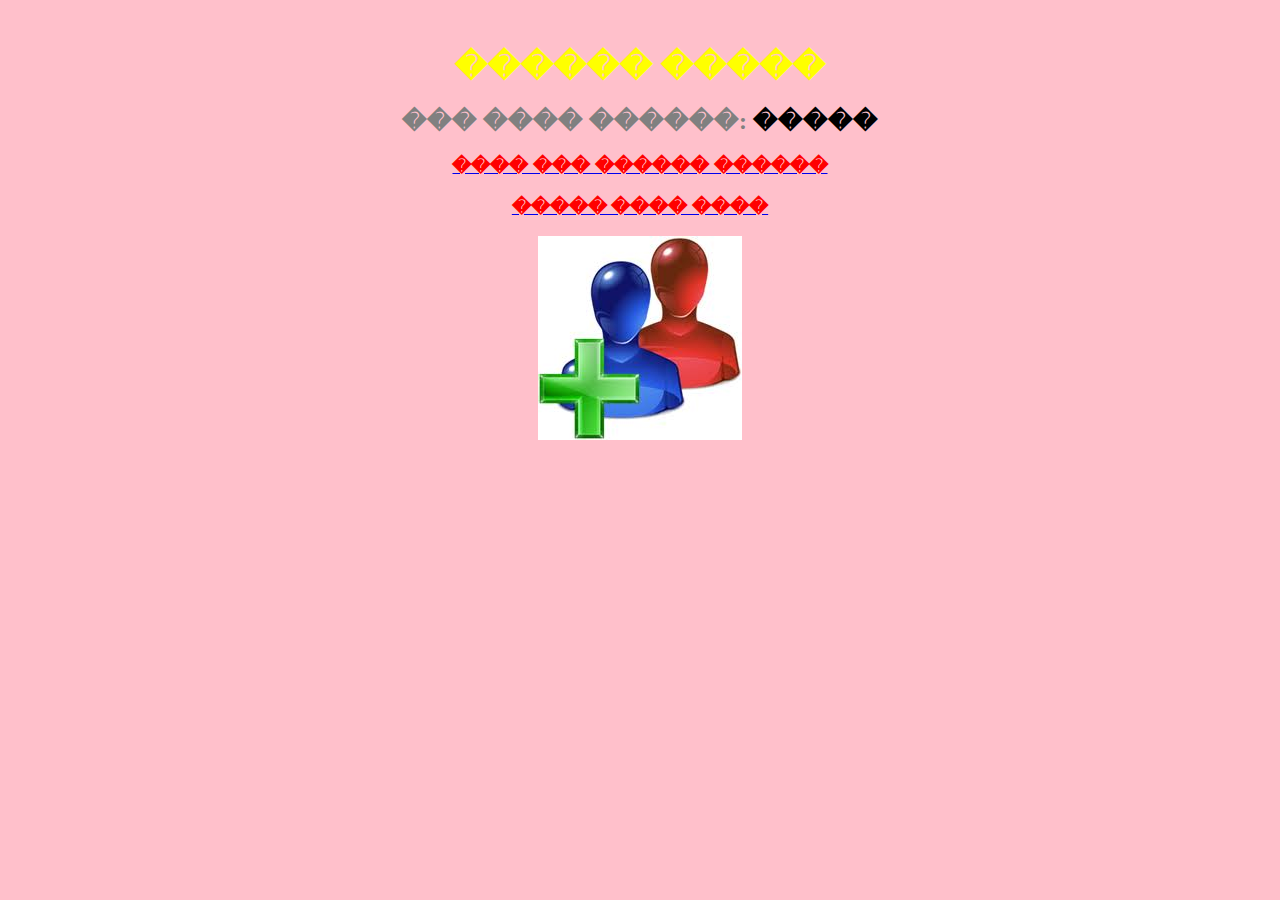
<file: index.html>
<html>
    <head>    
        <title>������ ��������</title>
	</head>
    <body bgcolor="pink">
        <center>        
        </br>
		<h1><font color="yellow">������ �����</font> </h1>
        <h2><font color="#808080">��� ���� ������: </font>����� </h2>
        <h3> <a href="login.html"><font color="red" > ���� ��� ������ ������</font> </a></h3>
		<h3> <a href="inscription.html"><font color="red" >����� ���� ����</font> </a></h3>
        <a href="login.html"><img src="images/ajouter.jpg"></a></br>
        </center>
    </body>

</html>
</file>
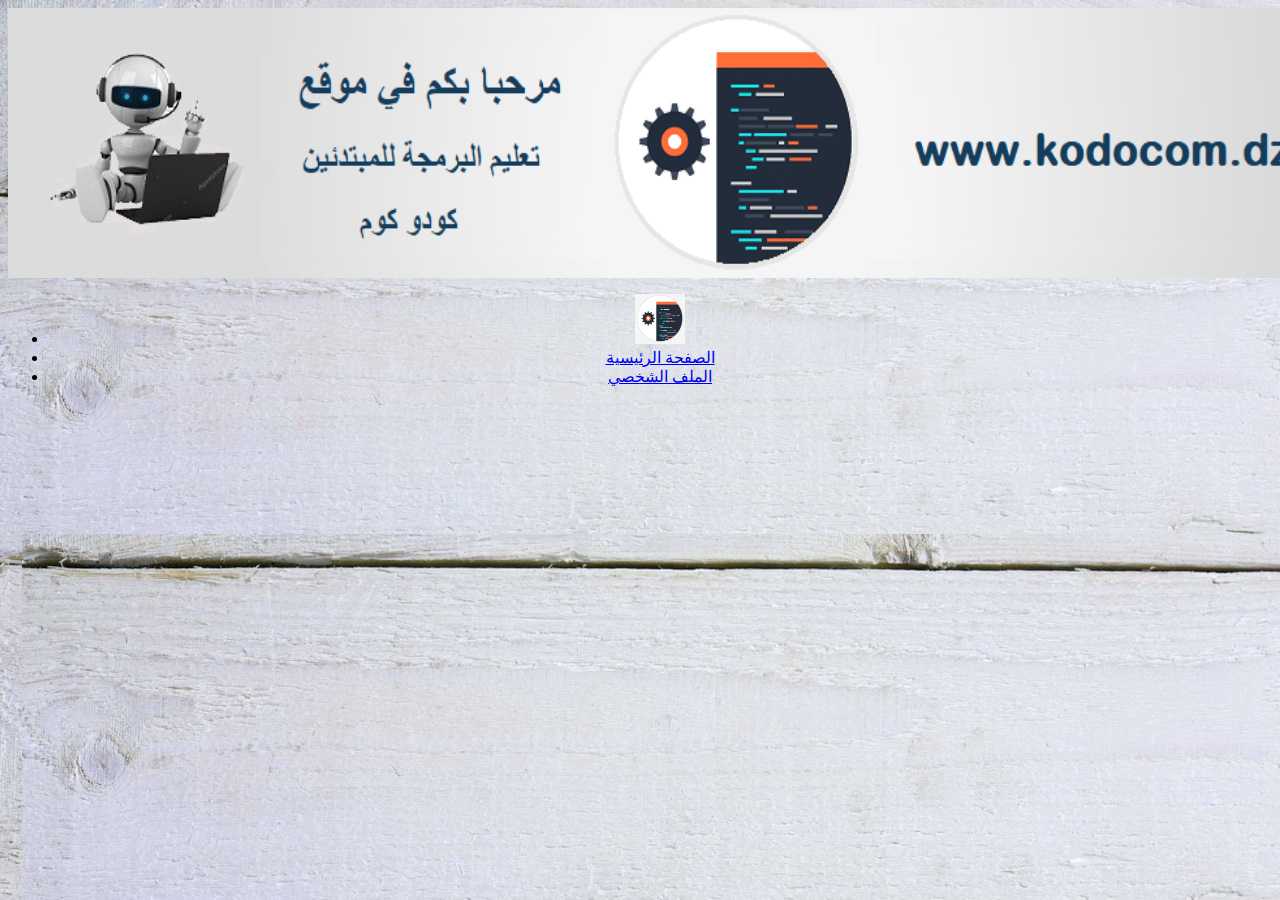
<file: eduction.html>
<html>
    <head>    
        <title>صفحة المستخدم</title>		
	    <link rel="stylesheet" type="text/css" href="css/style.css">
	</head>

    <body  background="images/background.jpg">
	   <center>	
	   <img src ="images/index.png" width="1380" height="270">
	   <ul>
	       <li><a href="eduction.html"><img src ="images/logo.png" width="50" height="50"></a></li>
		   <li><a href="eduction.html">الصفحة الرئيسية</a></li>
		   <li><a href="eduction.html">الملف الشخصي</a></li>
	   <ul>
	
     
	    <center> 
    </body>
</html>
</file>
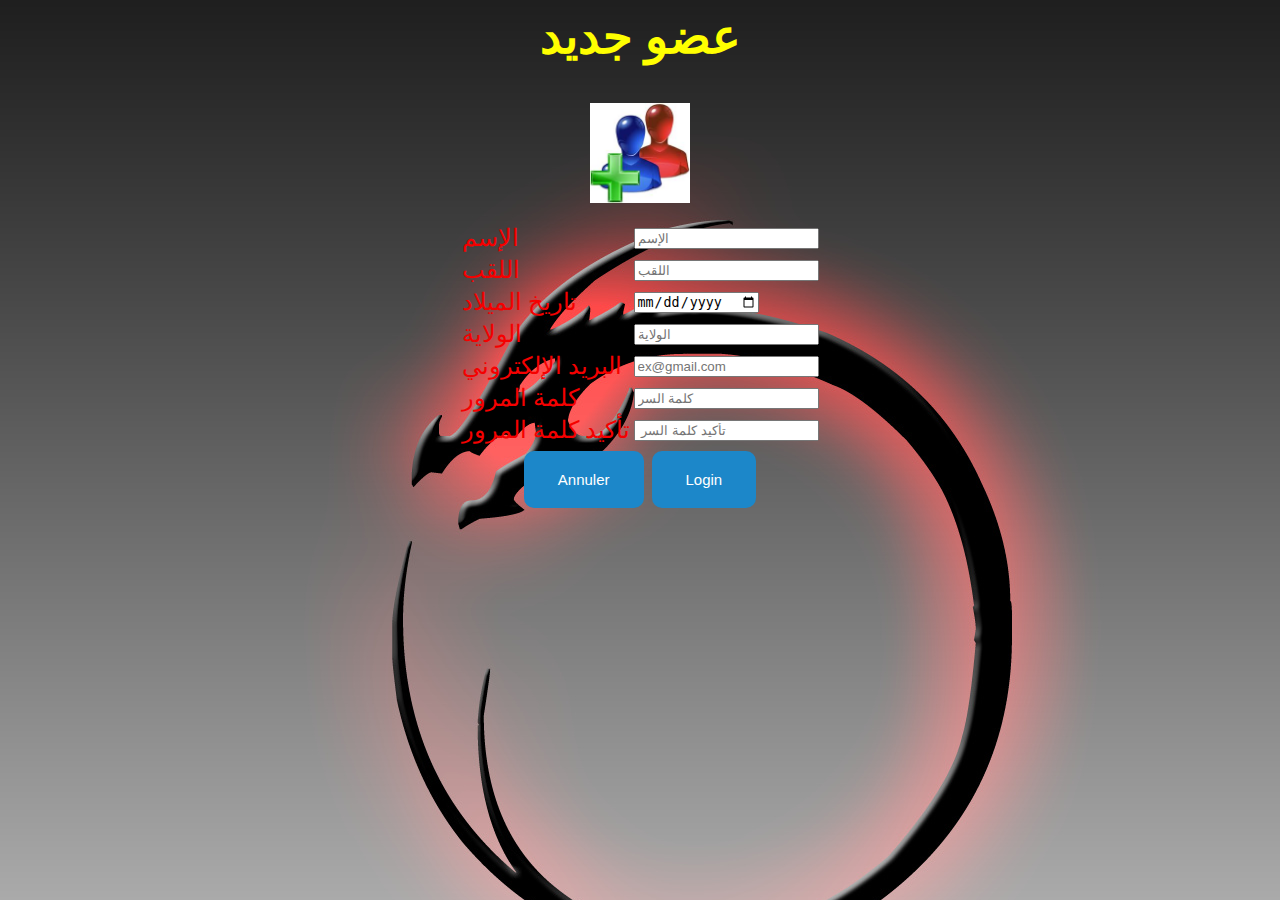
<file: inscription - Copie.html>
<html>
    <head>    
        <title>إضافة عضو</title>		
		<script type="text/javascript" src="js/javascript.js"></script>
	    <link rel="stylesheet" type="text/css" href="css/style.css">
	</head>
    <body  background="images/pk.jpg">
	<center>
	  <h1><font color="yellow" size="7">عضو جديد</font></h1></br>
	  <img  width="100" height="100" src="images/ajouter.jpg"></br></br>
	  <form method="post" action="login.html" name="bigform" onsubmit="return verifForm(this)">	     
	    <table>
	      	<tr><td><font color="#f50000" size="5">الإسم</font></td><td><input type="text" name="prenom" placeholder="الإسم" onblur="verifPrenom(this)"></td></tr>
		    <tr><td><font color="#f50000" size="5">اللقب</font></td><td><input type="text" name="nom" placeholder="اللقب" onblur="verifNom(this)"></td></tr>
		    <tr><td><font color="#f50000" size="5">تاريخ الميلاد</font></td><td><input type="date" name="date_nes" onblur="verifDate(this)"></td></tr>
		    <tr><td><font color="#f50000" size="5">الولاية</font></td><td><input type="text" name="wilaya" placeholder="الولاية" onblur="verifWila(this)"></td></tr>
		    <tr><td><font color="#f50000" size="5">البريد الإلكتروني</font></td><td><input type="email" name="email" placeholder="ex@gmail.com" onblur="verifMail(this)"></td></tr>
		    <tr><td><font color="#f50000" size="5">كلمة المرور</font></td><td><input type="password" name="password" placeholder="كلمة السر" onblur="verifPseudo(this)"></td></tr>
		    <tr><td><font color="#f50000" size="5">تأكيد كلمة المرور</font></td><td><input type="password" name="password1" placeholder=" تأكيد كلمة السر"onblur="verifPseudo1(this)"></td></tr>
	    </table>		
	   <button type="reset" class="button">Annuler</font></button>	 
	   <button type="submit" onclick="verif()" class="button">Login</font></button>	 
	  </form>
    </center>
	  
    </body>
</html>
</file>
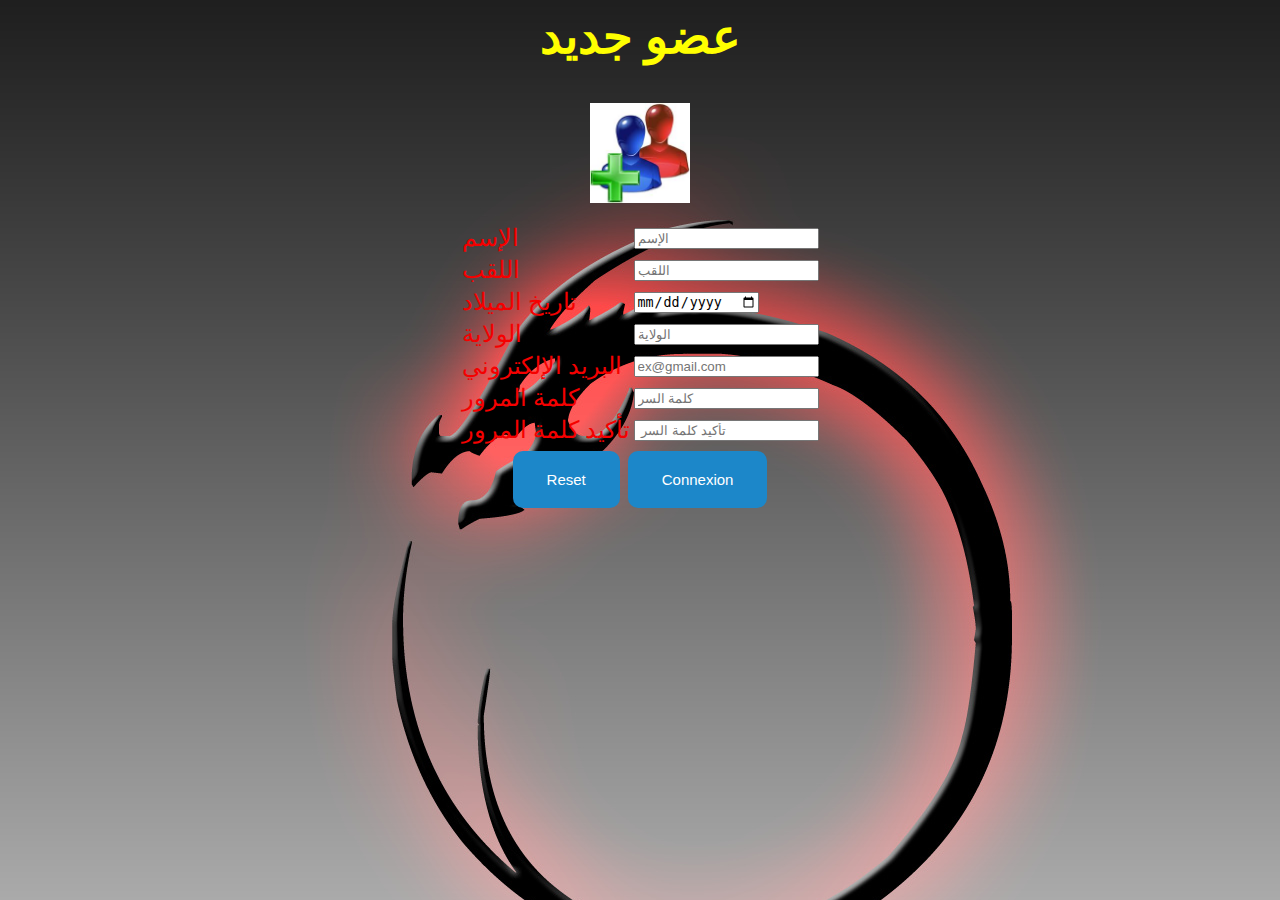
<file: inscription.html>
<html>
    <head>    
        <title>إضافة عضو</title>		
		<script type="text/javascript" src="js/javascript.js"></script>
	    <link rel="stylesheet" type="text/css" href="css/style.css">
	</head>
    <script language="JavaScript">
        function valid(){
		    var nom = document.bigform.nom.value;
            var prenom = document.bigform.prenom.value;
            var date_nes = document.bigform.date_nes.value;
            var wilaya = document.bigform.wilaya.value;
            var email = document.bigform.email.value ;
            var password = document.bigform.password.value;
            var password1 = document.bigform.password1.value;
                        
        if(!nom || !prenom|| !date_nes|| !wilaya|| !email || !password || !password1){
            alert("!من فضلك إملئ كل العناصر");
			
        }
        }
    </script>
	<script language="JavaScript">
        function verif(){
            var password = document.bigform.password.value;
			var password1 = document.bigform.password1.value;
        if(password != password1){
            alert("!تأكد من كلمة المرور");
        }
        }
    </script>
    <body  background="images/pk.jpg">
	<center>
	  <h1><font color="yellow" size="7">عضو جديد</font></h1></br>
	  <img  width="100" height="100" src="images/ajouter.jpg"></br></br>
	  <form method="post" action="login.html" name="bigform">	     
	    <table>
	      	<tr><td><font color="#f50000" size="5">الإسم</font></td><td><input type="text" name="prenom" placeholder="الإسم"></td></tr>
		    <tr><td><font color="#f50000" size="5">اللقب</font></td><td><input type="text" name="nom" placeholder="اللقب"></td></tr>
		    <tr><td><font color="#f50000" size="5">تاريخ الميلاد</font></td><td><input type="date" name="date_nes"></td></tr>
		    <tr><td><font color="#f50000" size="5">الولاية</font></td><td><input type="text" name="wilaya" placeholder="الولاية"></td></tr>
		    <tr><td><font color="#f50000" size="5">البريد الإلكتروني</font></td><td><input type="email" name="email" placeholder="ex@gmail.com"></td></tr>
		    <tr><td><font color="#f50000" size="5">كلمة المرور</font></td><td><input type="password" name="password" placeholder="كلمة السر"></td></tr>
		    <tr><td><font color="#f50000" size="5">تأكيد كلمة المرور</font></td><td><input type="password" name="password1" placeholder=" تأكيد كلمة السر"></td></tr>
	    </table>		
		<button type="reset" class="button">Reset</button>	 
	    <button type="submit" onmousedown="valid()" class="button">Connexion</button>	 
	  </form>
    </center> 
	  
    </body>
</html>
</file>
<file: css/style.css>
.button {
         background-color: #1c87c9;
         border: none;
         color: white;
         padding: 20px 34px;
         text-align: center;
         text-decoration: none;
         display: inline-block;
         font-size: 15px;
         margin: 4px 2px;
         cursor: pointer;
         border-radius:10px; 
         }
</file>
